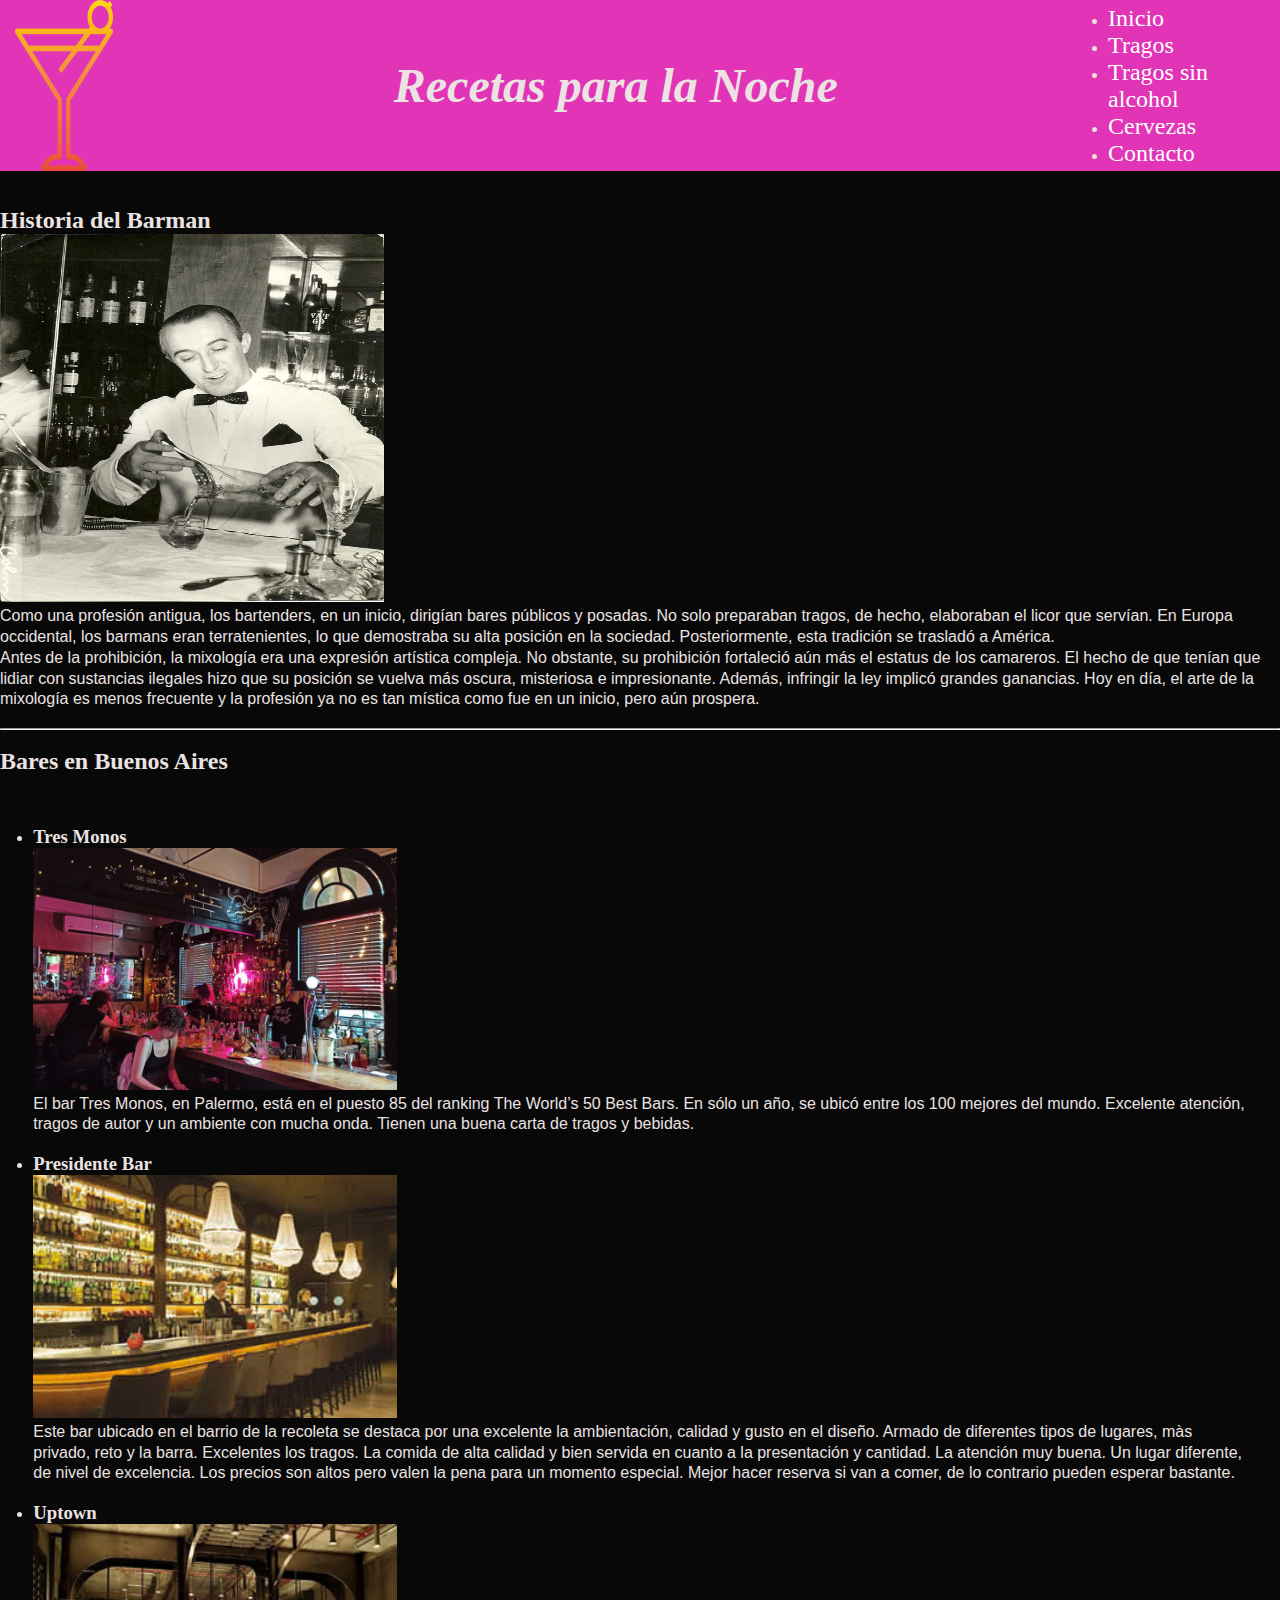
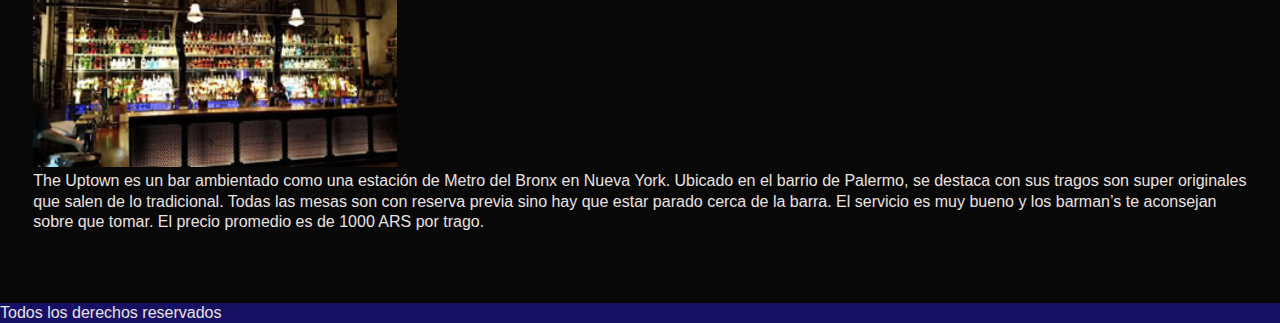
<file: PreEntrega1RodriguezRicci/index.html>
<!DOCTYPE html>
<html lang="es">
<head>
    <meta charset="UTF-8">
    <meta http-equiv="X-UA-Compatible" content="IE=edge">
    <meta name="viewport" content="width=device-width, initial-scale=1.0">
    <title>Recetas para la Noche</title>
    <link rel="stylesheet" href="./CSS/style.css">
    <link rel="icon" href="./favicon_io/android-chrome-192x192.png">
</head>


<body>
    <header class="header1">
    <div class="container logo"> 
        <img src="./imagen/image.png" alt="Trago" class="logo" width="10%" >
        <h1 class="titulo"><em>Recetas para la Noche</em></h1>
    <nav>
        <ul>
            <li> <a href="index.html">Inicio</a></li>
            <li><a href="index-tragos.html" >Tragos</a></li>
            <li><a href="index-trago-sin-h.html" >Tragos sin alcohol</a></li>
            <li><a href="index-cervezas.html" >Cervezas</a></li>
            <li><a href="index-contacto.html" >Contacto</a></li>
        </ul>
    </nav>
    </div>
    </header>

    <br>
    <br>
    
   
    <main class="main">
    
     <section>   <h2><b>Historia del Barman</b></h2> 
     <img src="./imagen/manolete_b_W_linda.jpg" alt="fernet branca" class="imagen1">
    
<p>
        Como una profesión antigua, los bartenders, en un inicio, dirigían bares públicos y posadas. No solo preparaban tragos, de hecho, elaboraban el licor que servían. En Europa occidental, los barmans eran terratenientes, lo que demostraba su alta posición en la sociedad. 

Posteriormente, esta tradición se trasladó a América. <br> Antes de la prohibición, la mixología era una expresión artística compleja. No obstante, su prohibición fortaleció aún más el estatus de los camareros. El hecho de que tenían que lidiar con sustancias ilegales hizo que su posición se vuelva más oscura, misteriosa e impresionante. 

Además, infringir la ley implicó grandes ganancias. Hoy en día, el arte de la mixología es menos frecuente y la profesión ya no es tan mística como fue en un inicio, pero aún prospera.
    </p>
</section> 
<br>
<hr>
<br>
    <h2>Bares en Buenos Aires</h2>
   <br>
    <ul>
        <li>
            <h3>Tres Monos</h3>  
            <img src="./imagen/bares-3monos.jpg" alt="bar tres monos" class="tresmonos">
            <p class="parrafo1">El bar Tres Monos, en Palermo, está en el puesto 85 del ranking The World’s 50 Best Bars. En sólo un año, se ubicó entre los 100 mejores del mundo.
                Excelente atención, tragos de autor y un ambiente con mucha onda. Tienen una buena carta de tragos y bebidas.</p>
        </li>
       
        <br>
       
        <li>
            <h3>Presidente Bar</h3> 
            <img src="./imagen/PresidenteBar-BuenosAires.jpg" alt="Presidente Bar"  class="presidente-bar"> 
            <p class="parrafo2">Este bar ubicado en el barrio de la recoleta se destaca por una excelente la ambientación, calidad y gusto en el diseño. Armado de diferentes tipos de lugares, màs privado, reto y la barra. Excelentes los tragos. La comida de alta calidad y bien servida en cuanto a la presentación y cantidad. La atención muy buena. Un lugar diferente, de nivel de excelencia.
                Los precios son altos pero valen la pena para un momento especial. Mejor hacer reserva si van a comer, de lo contrario pueden esperar bastante.</p>
         </li>
         <br>
         <li>
            <h3>Uptown</h3> 
            <img src="./imagen/Uptown.jpg" alt="Uptown Bar"   class="uptown">
            <p class="parrafo3">The Uptown es un bar ambientado como una estación de Metro del Bronx en Nueva York. Ubicado en el barrio de Palermo, se destaca con sus tragos son super originales que salen de lo tradicional.
                Todas las mesas son con reserva previa sino hay que estar parado cerca de la barra. El servicio es muy bueno y los barman’s te aconsejan sobre que tomar. El precio promedio es de 1000 ARS por trago.</p>
         </li>
    </ul>
   
    </main>
<br>
<br>
    <footer>
<p> Todos los derechos reservados</p>
    </footer>


</body>
</html>
</file>
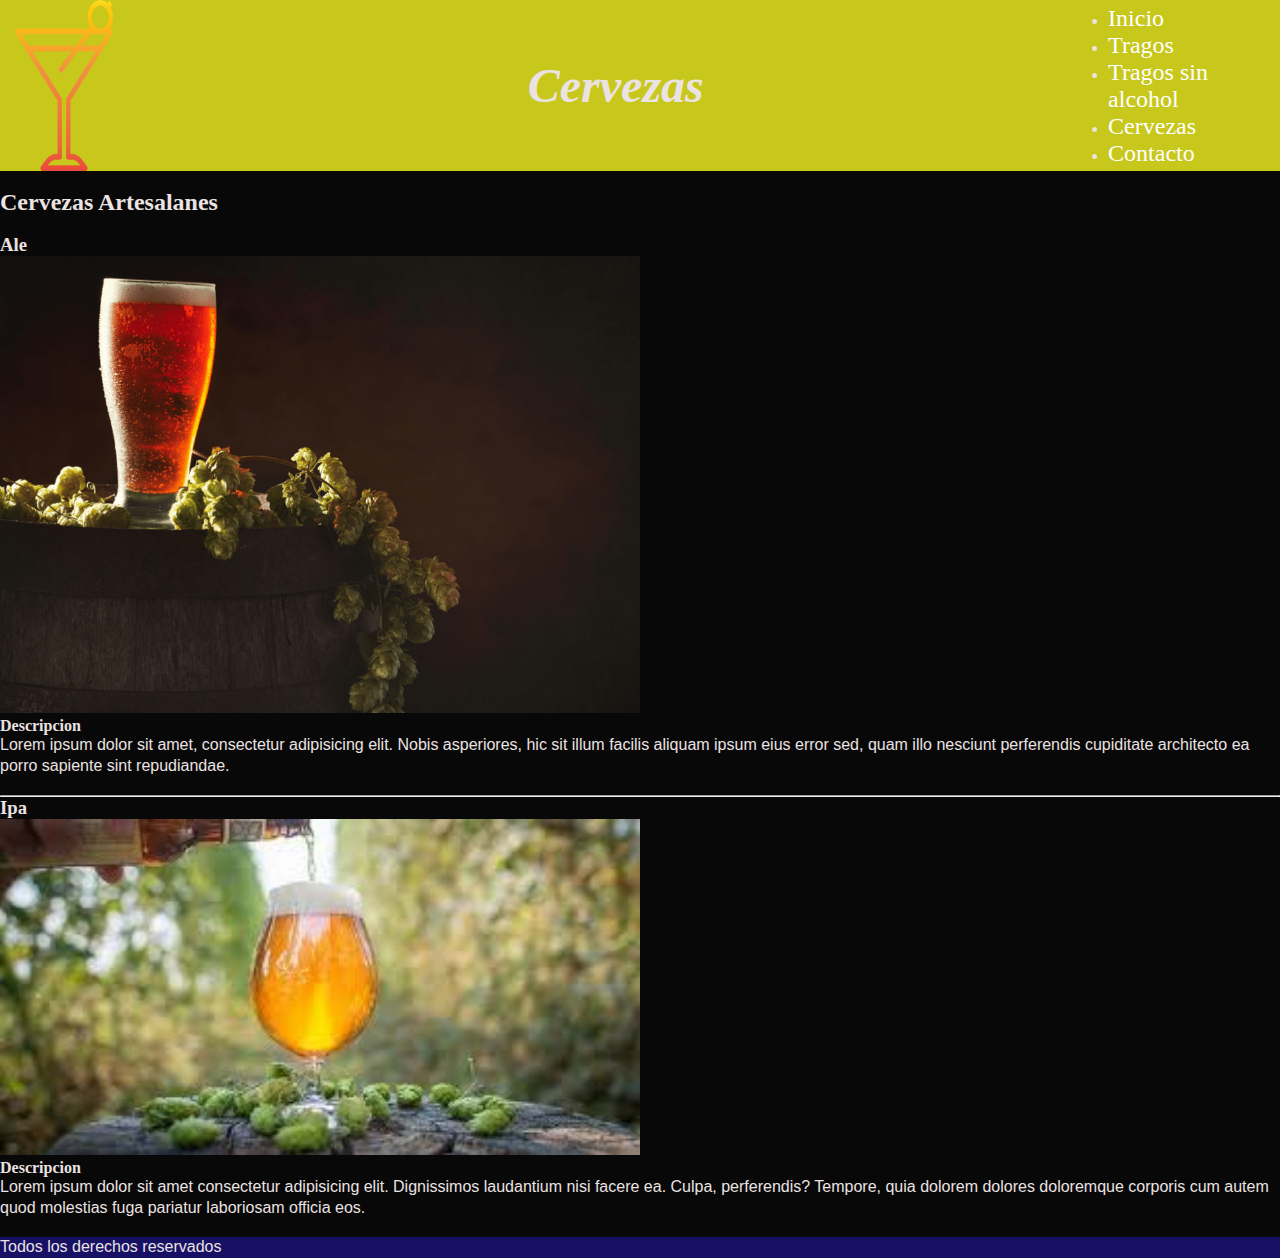
<file: PreEntrega1RodriguezRicci/index-cervezas.html>
<!DOCTYPE html>
<html lang="en">
<head>
    <meta charset="UTF-8">
    <meta http-equiv="X-UA-Compatible" content="IE=edge">
    <meta name="viewport" content="width=device-width, initial-scale=1.0">
    <title>Recetas para la Noche</title>
    <link rel="stylesheet" href="./CSS/style.css">
    <link rel="icon" href="./favicon_io/android-chrome-192x192.png">

</head>
<body>


  <header class="header4">
        <div class="container logo"> 
            <img src="./imagen/image.png" alt="Trago" class="logo" width="10%" >
            <h1 class="titulo"><em>Cervezas</em></h1>
        <nav>
            <ul>
                <li> <a href="index.html">Inicio</a></li>
                <li><a href="index-tragos.html" target="_blank">Tragos</a></li>
                <li><a href="index-trago-sin-h.html">Tragos sin alcohol</a></li>
                <li><a href="index-cervezas.html">Cervezas</a></li>
                <li><a href="index-contacto.html">Contacto</a></li>
            </ul>
        </nav>
        </div>
        </header>
<br>
        <main>
<h2>Cervezas Artesalanes</h2>
<br>
<section>
    <h3>Ale</h3>
    <img src="./imagen/cerveza-ale.jpg" alt="cerveza ale" class="ale">
    <br>
    <h4>Descripcion</h4>
    <p>Lorem ipsum dolor sit amet, consectetur adipisicing elit. Nobis asperiores, hic sit illum facilis aliquam ipsum eius error sed, quam illo nesciunt perferendis cupiditate architecto ea porro sapiente sint repudiandae.</p>
</section>
<br>
<hr>
<section>
 <h3>Ipa</h3>
 <img src="./imagen/cerveza-ipa.jpg" alt="cerveza ipa" class="ipa">
 <br>
 <h4>Descripcion</h4>
 <p>Lorem ipsum dolor sit amet consectetur adipisicing elit. Dignissimos laudantium nisi facere ea. Culpa, perferendis? Tempore, quia dolorem dolores doloremque corporis cum autem quod molestias fuga pariatur laboriosam officia eos.</p>
</section>

        </main>
<br>
        <footer >
            <p>Todos los derechos reservados</p>
        </footer>
    
</body>
</html>
</file>
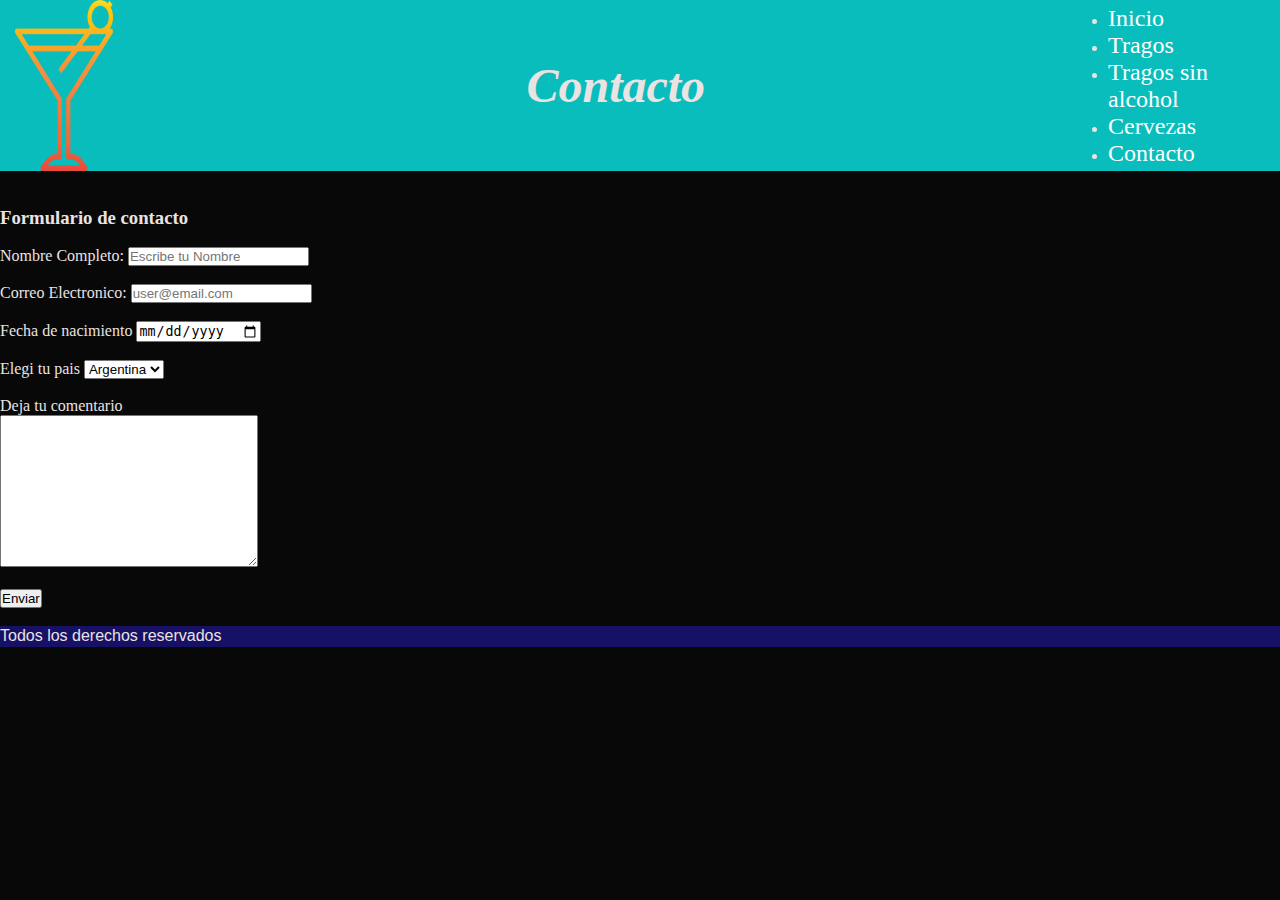
<file: PreEntrega1RodriguezRicci/index-contacto.html>
<!DOCTYPE html>
<html lang="en">
<head>
    <meta charset="UTF-8">
    <meta http-equiv="X-UA-Compatible" content="IE=edge">
    <meta name="viewport" content="width=device-width, initial-scale=1.0">
    <link rel="stylesheet" href="./CSS/style.css">
    <link rel="icon" href="./favicon_io/android-chrome-192x192.png">
    <title>Recetas para la Noche</title>
</head>
<body>

    <header class="header5">
        <div class="container logo"> 
            <img src="./imagen/image.png" alt="Trago" class="logo" width="10%" >
            <h1 class="titulo"><em>Contacto</em></h1>
        <nav>
            <ul>
                <li> <a href="index.html">Inicio</a></li>
                <li><a href="index-tragos.html">Tragos</a></li>
                <li><a href="index-trago-sin-h.html">Tragos sin alcohol</a></li>
                <li><a href="index-cervezas.html">Cervezas</a></li>
                <li><a href="index-contacto.html">Contacto</a></li>
            </ul>
        </nav>
        </div>
        </header>

        <main>
<br>
<br>       
            <h3>Formulario de contacto</h3>
            <br>
            <form action="https://formspree.io/f/xoqbdwaq" method="post">
                <div>
               <label for="username">Nombre Completo:</label>
               <input type="text" name="username" id="username" placeholder="Escribe tu Nombre"> 
            </div>
            
<br>

            <div>
                <label for="username">Correo Electronico:</label>
                <input type="email" name="email" id="email" placeholder="user@email.com"> 
             </div>
            
             <br>
            
             <div>
                <label for="nacimiento">Fecha de nacimiento</label>
                <input type="date" name="nacimiento" id="nacimiento" placeholder="Fecha de nacimiento"> 
             </div>
            
            <br> 
            
             <div>
                <label for="pais"> Elegi tu pais </label>
                <select name="pais" id="pais">
                <option value="ar"> Argentina </option>
                <option value="uy"> Uruguay </option>
                <option value="br"> Brasil </option>
            </select>
            </div>
            
            <br>
            <div>
                <label for="comentarios"> Deja tu comentario</label> <br>
                <textarea name="comentarios" id="comentarios" cols="30" rows="10"></textarea>
            </div>
            
            <br>
            
           
            
        
            
             <button type="submit"> Enviar </button>
            
            </form>

        </main>

       <br>
       
        <footer>
            <p>Todos los derechos reservados</p>
        </footer>

    
</body>
</html>
</file>
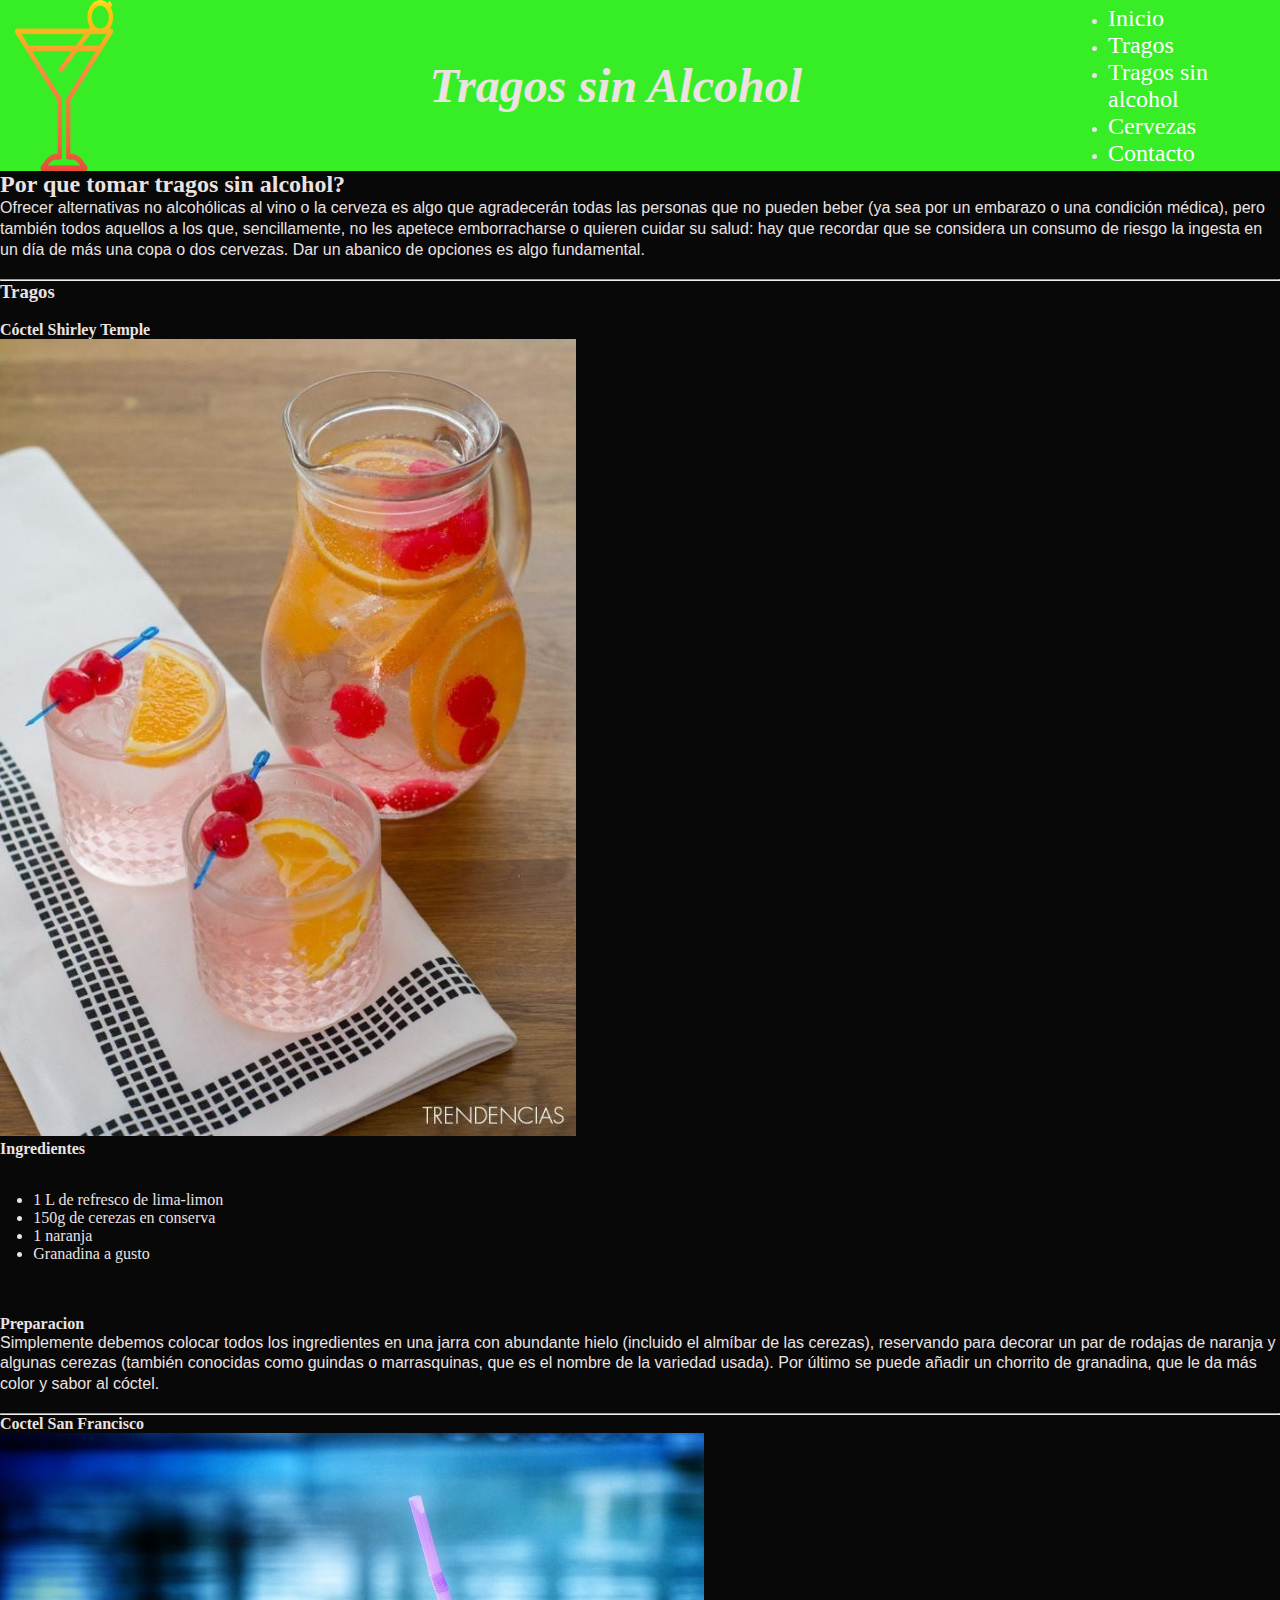
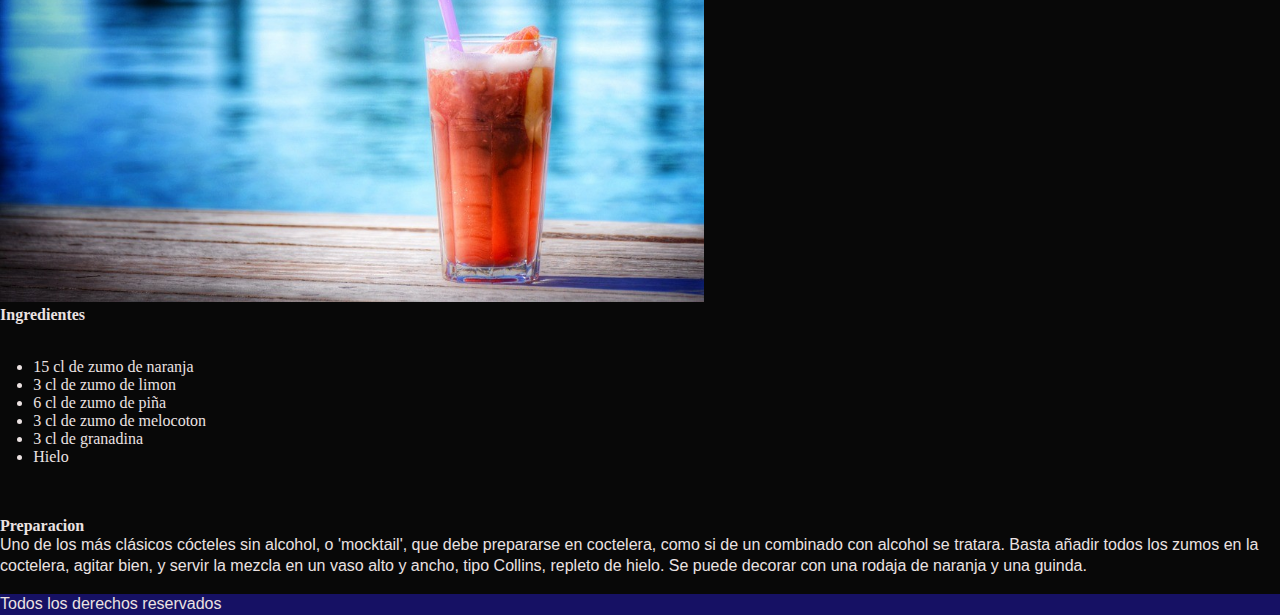
<file: PreEntrega1RodriguezRicci/index-trago-sin-h.html>
<!DOCTYPE html>
<html lang="en">
<head>
    <meta charset="UTF-8">
    <meta http-equiv="X-UA-Compatible" content="IE=edge">
    <meta name="viewport" content="width=device-width, initial-scale=1.0">
    <link rel="stylesheet" href="./CSS/style.css">
    <link rel="icon" href="./favicon_io/android-chrome-192x192.png">
    <title>Recetas para la Noche</title>
</head>
<body>
    <header class="header3">
        <div class="container logo"> 
            <img src="./imagen/image.png" alt="Trago" class="logo" width="10%" >
            <h1 class="titulo"><em>Tragos sin Alcohol</em></h1>
        <nav>
            <ul>
                <li> <a href="index.html">Inicio</a></li>
                <li><a href="index-tragos.html">Tragos</a></li>
                <li><a href="index-trago-sin-h.html">Tragos sin alcohol</a></li>
                <li><a href="index-cervezas.html">Cervezas</a></li>
                <li><a href="index-contacto.html">Contacto</a></li>
            </ul>
        </nav>
        </div>
        </header>

        <main>
<h2>Por que tomar tragos sin alcohol?</h2>

<p>Ofrecer alternativas no alcohólicas al vino o la cerveza es algo que agradecerán todas las personas que no pueden beber (ya sea por un embarazo o una condición médica), pero también todos aquellos a los que, sencillamente, no les apetece emborracharse o quieren cuidar su salud: hay que recordar que se considera un consumo de riesgo la ingesta en un día de más una copa o dos cervezas. Dar un abanico de opciones es algo fundamental.</p>
<br>
<hr>
<h3>Tragos</h3>
<br>
<section>
<h4>Cóctel Shirley Temple</h4>
<img src="./imagen/coctel-shirley-temple.jpg" alt="Coctel-shirley-Temple" class="coctel1">
<br>
<h4>Ingredientes</h4>
<ul>
    <li>1 L de refresco de lima-limon</li>
    <li>150g de cerezas en conserva</li>
    <li>1 naranja</li>
    <li>Granadina a gusto</li>
</ul>
<br>
<h4>Preparacion</h4>
<p>Simplemente debemos colocar todos los ingredientes en una jarra con abundante hielo (incluido el almíbar de las cerezas), reservando para decorar un par de rodajas de naranja y algunas cerezas (también conocidas como guindas o marrasquinas, que es el nombre de la variedad usada). Por último se puede añadir un chorrito de granadina, que le da más color y sabor al cóctel.</p>
</section>
<br>
<hr>
<section>
    <h4>Coctel San Francisco</h4>
    <img src="./imagen/coctel-san-francisco.jpg" alt="coctel-san-francisco" class="coctel2">
    <br>
    <h4>Ingredientes</h4>
    <ul>
        <li>15 cl de zumo de naranja</li>
        <li>3 cl de zumo de limon</li>
        <li>6 cl de zumo de piña</li>
        <li>3 cl de zumo de melocoton</li>
        <li>3 cl de granadina</li>
        <li>Hielo</li>
    </ul>
    <br>
    <h4>Preparacion</h4>
    <p>Uno de los más clásicos cócteles sin alcohol, o 'mocktail', que debe prepararse en coctelera, como si de un combinado con alcohol se tratara. Basta añadir todos los zumos en la coctelera, agitar bien, y servir la mezcla en un vaso alto y ancho, tipo Collins, repleto de hielo. Se puede decorar con una rodaja de naranja y una guinda.</p>
</section>


</main>
<br>

<footer>
    <p>Todos los derechos reservados</p>
</footer>

</body>
</html>
</file>
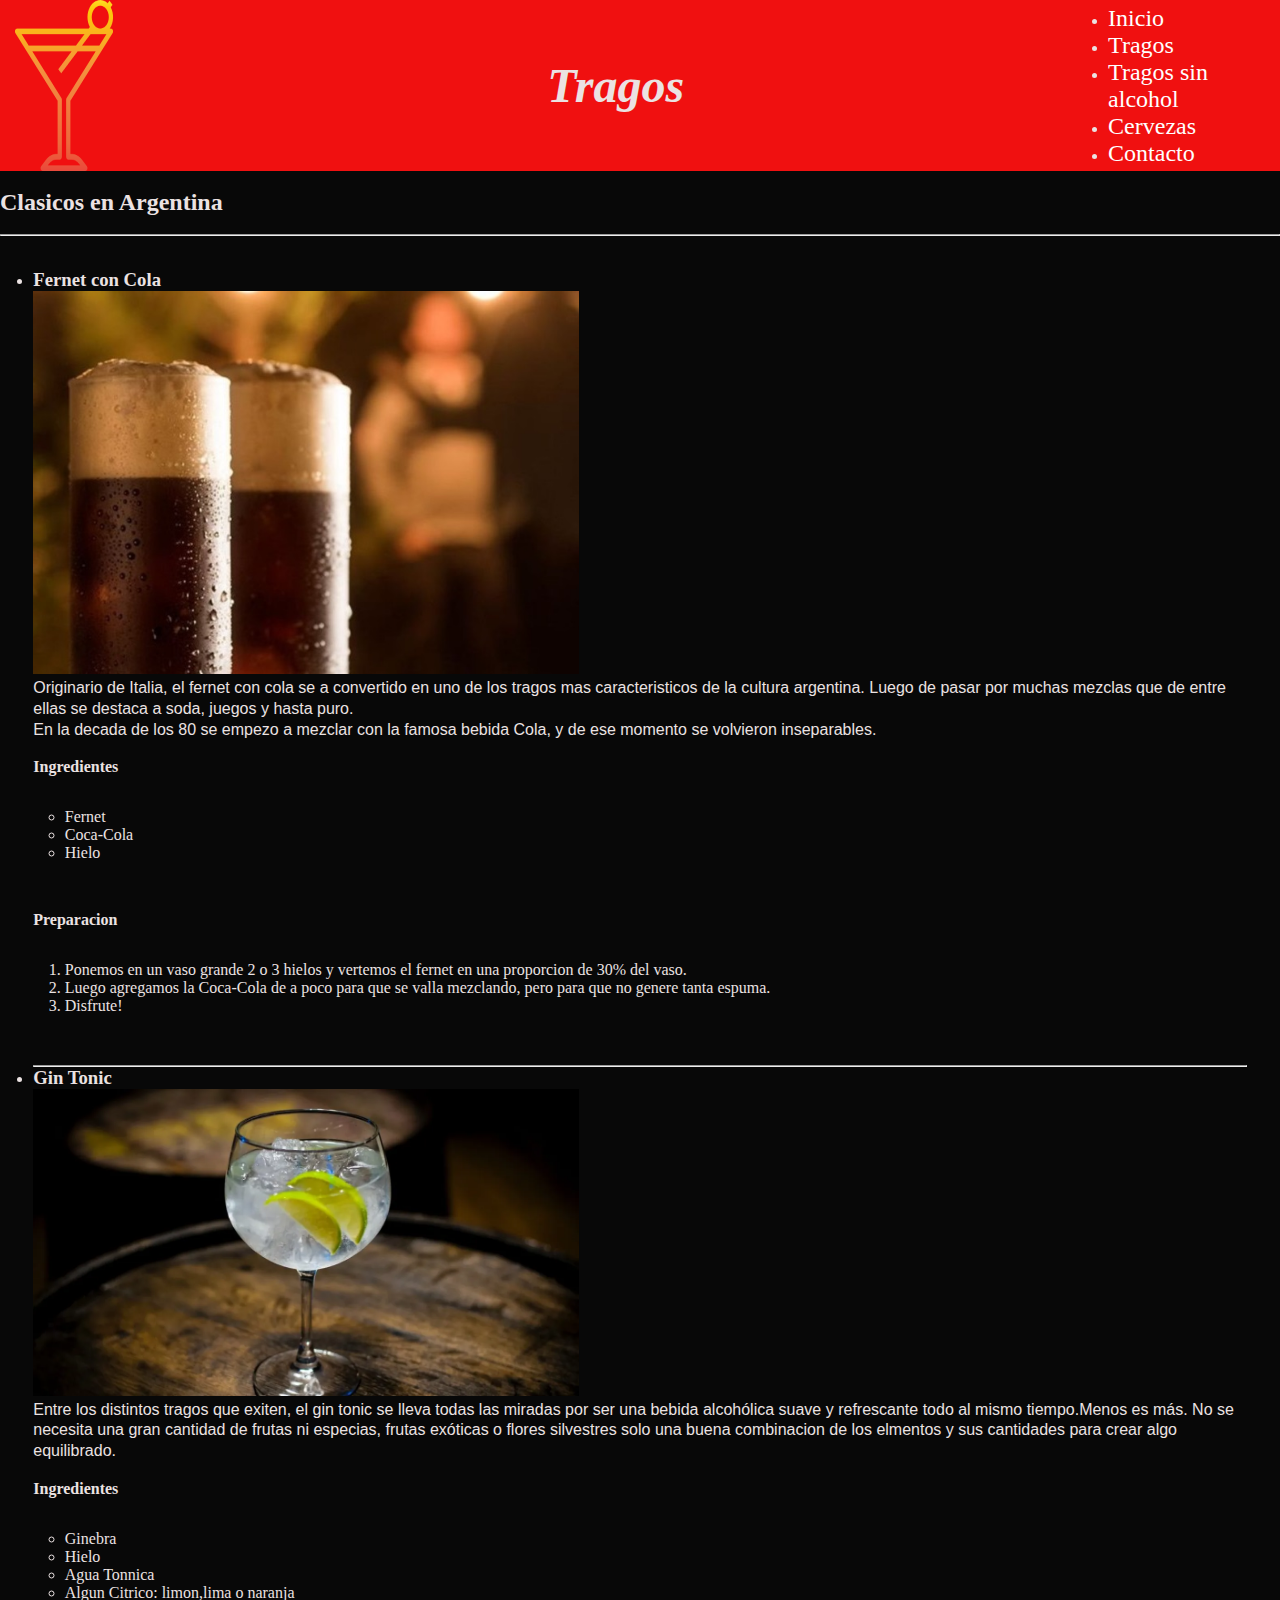
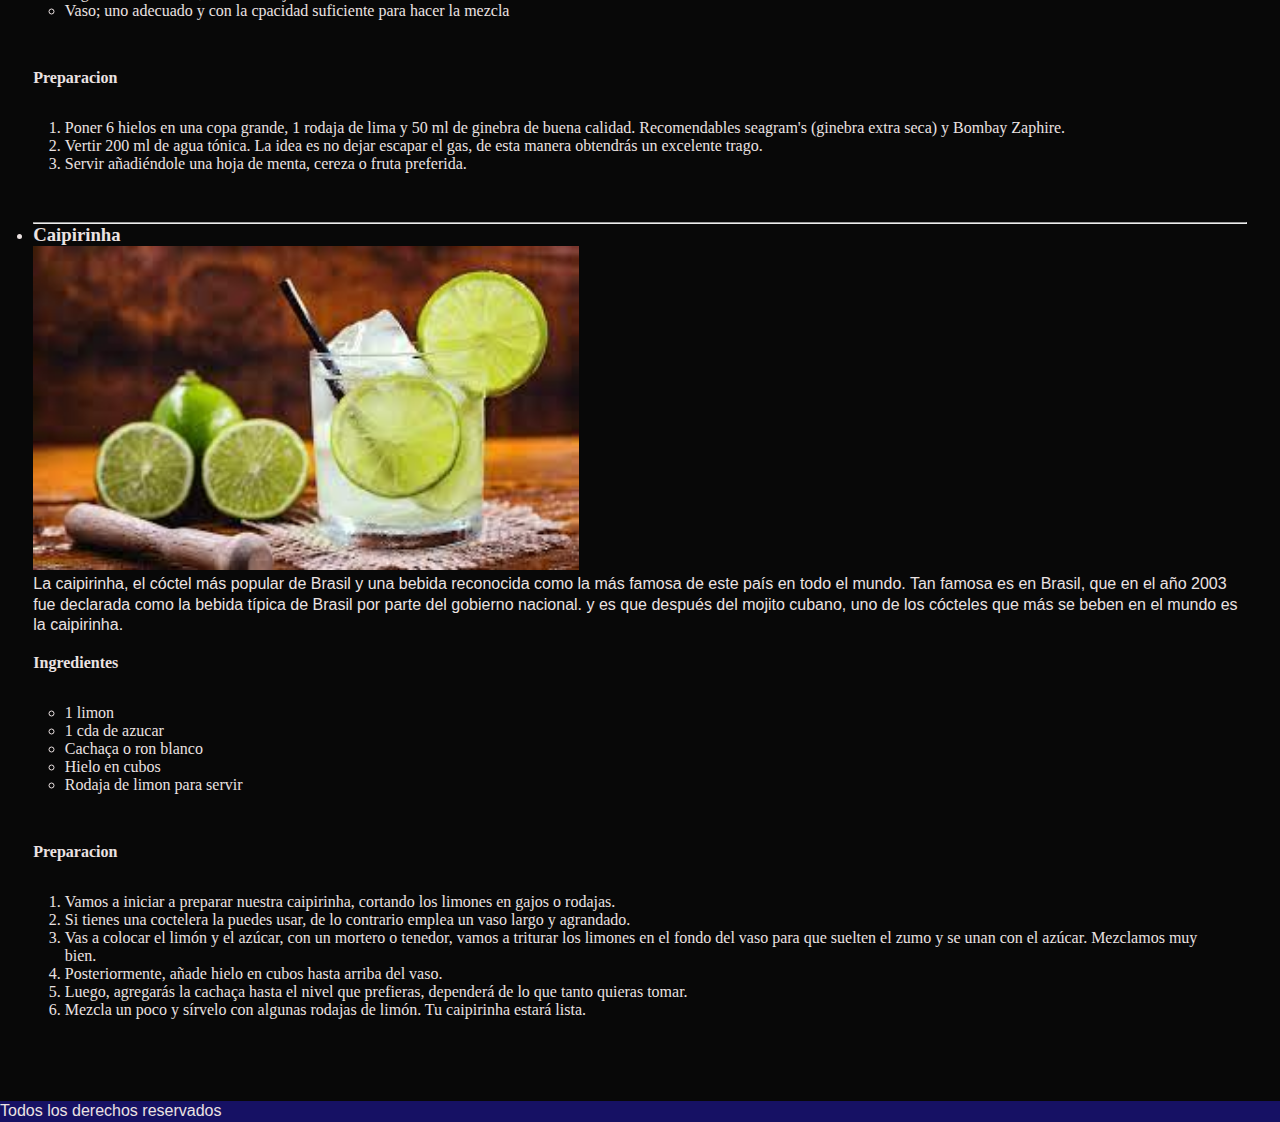
<file: PreEntrega1RodriguezRicci/index-tragos.html>
<!DOCTYPE html>
<html lang="en">
<head>
    <meta charset="UTF-8">
    <meta http-equiv="X-UA-Compatible" content="IE=edge">
    <meta name="viewport" content="width=device-width, initial-scale=1.0">
    <link rel="stylesheet" href="./CSS/style.css">
    <link rel="icon" href="./favicon_io/android-chrome-192x192.png">
    <title>Recetas para la Noche</title>
</head>
<body>
    <header class="header2">
        <div class="container logo"> 
            <img src="./imagen/image.png" alt="Trago" class="logo" width="10%" >
            <h1 class="titulo"><em>Tragos</em></h1>
        <nav>
            <ul>
                <li> <a href="index.html">Inicio</a></li>
                <li><a href="index-tragos.html">Tragos</a></li>
                <li><a href="index-trago-sin-h.html">Tragos sin alcohol</a></li>
                <li><a href="index-cervezas.html">Cervezas</a></li>
                <li><a href="index-contacto.html">Contacto</a></li>
                
            </ul>
        </nav>
        </div>
        </header>
<br>
<main>
    <section>
        <h2>Clasicos en Argentina</h2>
        <br>
        <hr>
        <ul>
            <li>
                <h3>Fernet con Cola</h3>
                <img src="./imagen/fernet-branca.jpg" alt="imagen de fernet" class="fernet">
                <br>
                <p>Originario de Italia, el fernet con cola se a convertido en uno de los tragos mas caracteristicos de la cultura argentina. Luego de pasar por muchas mezclas que de entre ellas se destaca a soda, juegos y hasta puro. <br> En la decada de los 80 se empezo a mezclar con la famosa bebida Cola, y de ese momento se volvieron inseparables.</p>
                <br>
                <h4>Ingredientes</h4>
                <ul>
                    <li>Fernet</li>
                    <li>Coca-Cola</li>
                    <li>Hielo</li>
                </ul>
                <br>
                <h4>Preparacion</h4>
                <ol>
                    <li> Ponemos en un vaso grande 2 o 3 hielos y vertemos el fernet en una proporcion de 30% del vaso.</li>
                    <li> Luego agregamos la Coca-Cola de a poco para que se valla mezclando, pero para que no genere tanta espuma.</li>
                    <li> Disfrute!</li>
                </ol>
            </li>
            <br>
            <hr>
            <li>
                <h3>Gin Tonic</h3>
                <img src="./imagen/gin-tonic.jpg" alt="imagen de gin tonin" class="gin-tonic">
                <p>Entre los distintos tragos que exiten, el gin tonic se lleva todas las miradas por ser una bebida alcohólica suave y refrescante todo al mismo tiempo.Menos es más. No se necesita una gran cantidad de frutas ni especias, frutas exóticas o flores silvestres solo una buena combinacion de los elmentos y sus cantidades para crear algo equilibrado. </p>
                <br>
                <h4>Ingredientes</h4>
                <ul>
                    <li>Ginebra</li>
                    <li>Hielo</li>
                    <li>Agua Tonnica</li>
                    <li>Algun Citrico: limon,lima o naranja</li>
                    <li>Vaso; uno adecuado y con la cpacidad suficiente para hacer la mezcla</li>
                </ul>
                
                <br>

                <h4>Preparacion</h4>
                <ol>
                    <li> Poner 6 hielos en una copa grande, 1 rodaja de lima y 50 ml de ginebra de buena calidad. Recomendables seagram's (ginebra extra seca) y Bombay Zaphire.</li>
                    <li> Vertir 200 ml de agua tónica. La idea es no dejar escapar el gas, de esta manera obtendrás un excelente trago.</li>
                    <li> Servir añadiéndole una hoja de menta, cereza o fruta preferida.</li>
                </ol>
            
            </li>
            <br>
            <hr>
            <li>
                <h3>Caipirinha</h3>
                <img src="./imagen/caipirinha.jpg" alt="imagen de caipirinha" class="caipi">
                <p>La caipirinha, el cóctel más popular de Brasil y una bebida reconocida como la más famosa de este país en todo el mundo. Tan famosa es en Brasil, que en el año 2003 fue declarada como la bebida típica de Brasil por parte del gobierno nacional. y es que después del mojito cubano, uno de los cócteles que más se beben en el mundo es la caipirinha.</p>
                <br>
                <h4>Ingredientes</h4>
                <ul>
                    <li>1 limon</li>
                    <li>1 cda de azucar</li>
                    <li>Cachaça o ron blanco</li>
                    <li>Hielo en cubos</li>
                    <li>Rodaja de limon para servir</li>
                </ul>
                <br>
                <h4>Preparacion</h4>
                <ol>
                    <li> Vamos a iniciar a preparar nuestra caipirinha, cortando los limones en gajos o rodajas.</li>
                    <li> Si tienes una coctelera la puedes usar, de lo contrario emplea un vaso largo y agrandado.</li>
                    <li> Vas a colocar el limón y el azúcar, con un mortero o tenedor, vamos a triturar los limones en el fondo del vaso para que suelten el zumo y se unan con el azúcar. Mezclamos muy bien.</li>
                    <li> Posteriormente, añade hielo en cubos hasta arriba del vaso.</li>
                    <li> Luego, agregarás la cachaça hasta el nivel que prefieras, dependerá de lo que tanto quieras tomar.</li>
                    <li> Mezcla un poco y sírvelo con algunas rodajas de limón. Tu caipirinha estará lista.</li>
                </ol>
            </li>
        </ul>
    </section>
    <br>

</main>


<footer>
    <p>Todos los derechos reservados</p>
</footer>
</body>
</html>
</file>
<file: PreEntrega1RodriguezRicci/CSS/style.css>
*{
    margin: 0;
    padding: 0;
}

body{
    background-color: #080808;
   color: rgb(235, 226, 226);
   margin: 0;
   }

.header1{
    background-color: rgb(226, 52, 182);
 }

 .header2 {
    background-color: rgb(240, 16, 16);
 }

 .header3 {
    background-color: rgb(55, 238, 38);
 }

 .header4 {
    background-color: rgba(226, 226, 32, 0.884);
 }

.header5 {
    background-color: rgb(10, 189, 189);
}

.logo{
    display: flex;
    justify-content: space-between;
}

.titulo {
    display: flex;
    text-align: center;
    align-items: center;
    font-size: 3rem;
}


header a {
    color: white;
    text-decoration: none;
    font-size: 1.5rem;
}

header a:hover {
    color: black;
}

ol {
    margin: 1.3%;
    padding: 1.3%;
 }

 ul {
    margin: 1.3%;
    padding: 1.3%;
 }

footer {
    background-color: rgb(22, 17, 100);

}

p {
    font-family: 'Franklin Gothic Medium', 'Arial Narrow', Arial, sans-serif;
    line-height: 1.3;
}

.imagen1 {
    width: 24rem;
    height: 23rem;
}

.tresmonos {
   width: 30%;
}

.presidente-bar {
    width: 30%;
}

.uptown {
    width: 30%;
}



.fernet {
    width: 45%;
    
}

.gin-tonic {
    width: 45%;
}

.caipi {
    width: 45%;
}


.coctel1 {
    width: 45%;
}

.coctel2 {
    width: 55%;
}

.ale {
    width: 50%;
}

.ipa {
    width: 50%;
}
</file>
